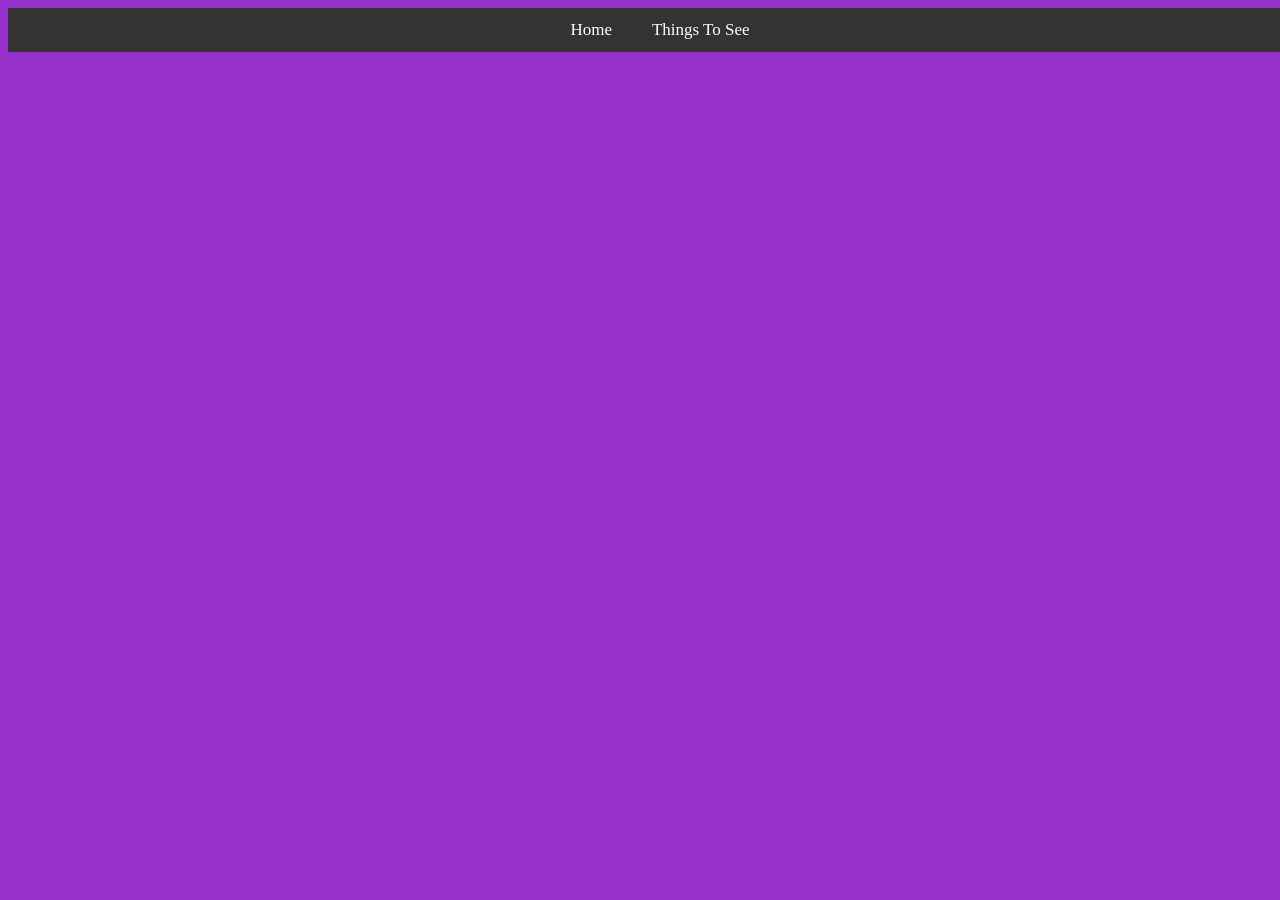
<file: Untitled-1.html>
<!doctype html>
<html>
<head>
<meta charset="utf-8">
<title>Untitled-1.html</title>
<link href="style.css" rel="stylesheet" type="text/css">
</head>

<body>
	<nav>
	<ul>
	<li><a href="index.html"> Home </a></li>
	 <li><a href="Untitled-1.html"> Things To See</a></li>
	</ul>
	</nav>
	
	<iframe src="https://scratch.mit.edu/projects/1271745398/embed" allowtransparency="true" width="485" height="402" frameborder="0" scrolling="no" allowfullscreen></iframe>	<iframe width="392" height="620" style="border: 0px;" src="https://studio.code.org/projects/applab/f3ff7473-1484-4ba3-8993-b88c542f3ab6/embed"></iframe>
</file>
<file: style.css>
@charset "utf-8";
/* CSS Document */

body {
	background-color: darkorchid
}

h2 { 
    color: aliceblue;
	text-decoration: wavy 5px purple;
}
img { 
width: 400px;
border: 15px dotted silver;
border-radius: 50%;
}
img:hover {
	border: 25px dashed black;
}

h1 {
	color: blue;
	text-decoration: underline zigzag;
}
nav {
  background-color: #333;
  width: 100%;
  padding: 12px 20px
}

nav ul {
  list-style: none;
  display: flex;
  justify-content: center;
  gap: 40px;
  margin: 0;
  padding: 0;
}

nav li {
  margin: 0;
  padding: 0;
}

nav a {
  color: white;
  text-decoration: none;
  font-size: 17px;
}
</file>
